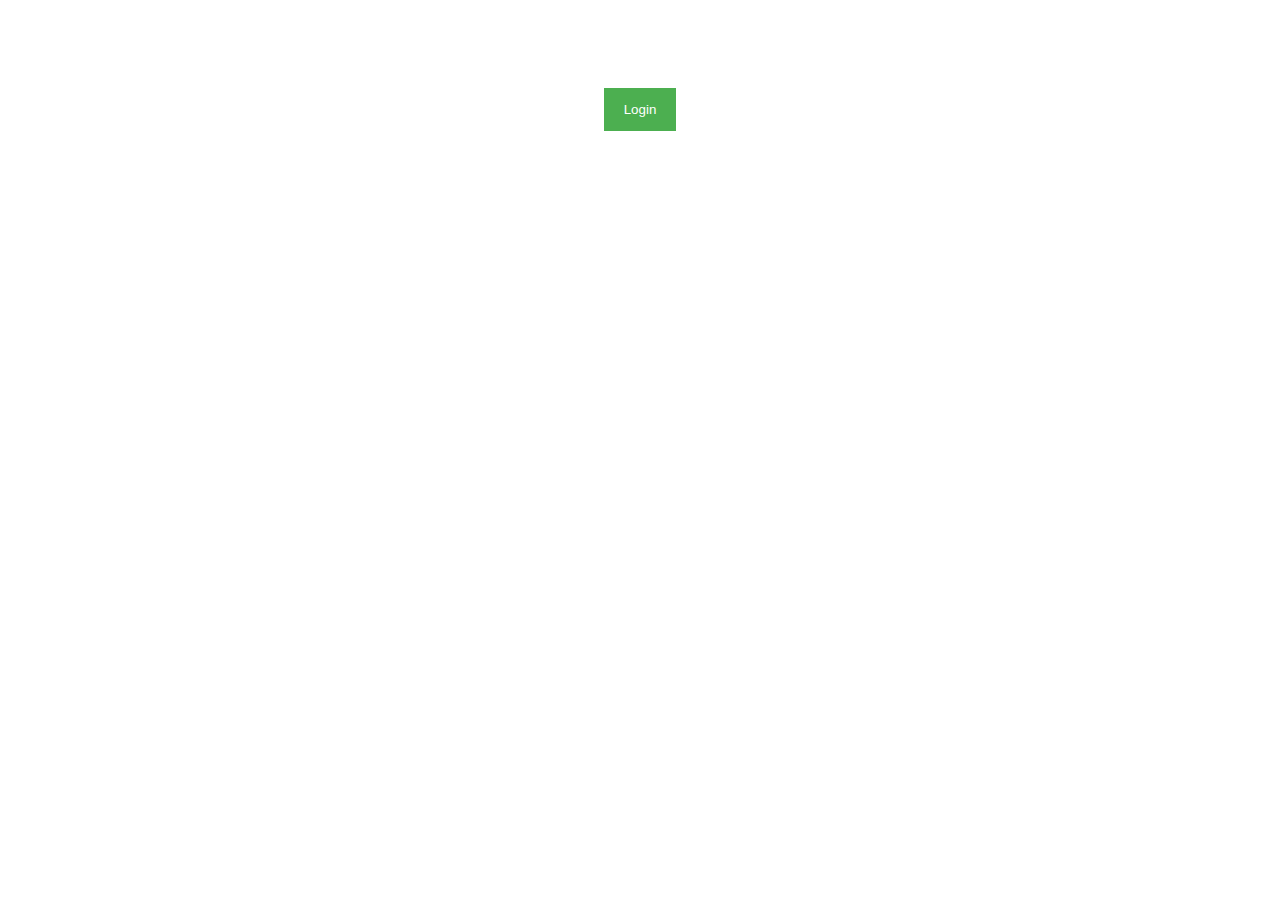
<file: index.html>
<!DOCTYPE html>
<html>
	<head>
		<meta name="viewport" content="width=device-width, initial-scale=1">
		<title>Cashless Catering</title>
		<link rel="icon" href="https://ice100k.github.io/cashlessCatering/icon.png" type="image/x-icon">
		<style>
		body {font-family: verdana; color: white;}

				body {
	                animation: gradientBG 15s linear infinite alternate;
	                overflow: hidden;
	            }

	            @keyframes gradientBG {
	                0% {
	                    background-color: #ffb380
	                }
	                50% {
	                    background-color: #ffcc66
	                }
	                100% {
	                    background-color: #99ff66
	                }
	            }

		input[type=text], input[type=password] {
			width: 100%;
			padding: 12px 20px;
			margin: 8px 0;
			display: inline-block;
			border: 1px solid #ccc;
			box-sizing: border-box;
		}



		button {
			background-color: #4CAF50;
			color: white;
			padding: 14px 20px;
			margin: 8px 0;
			border: none;
			cursor: pointer;
			width: 100%;
		}

		button:hover {
			opacity: 0.8;
		}


		.cancelbtn {
			width: auto;
			padding: 10px 18px;
			background-color: #f44336;
		}


		.imgcontainer {
			text-align: center;
			margin: 24px 0 12px 0;
			position: relative;
		}

		img.avatar {
		 	width: 40%;
			border-radius: 50%;
		}

		.container {
			padding: 16px;
		}

		span.psw {
		 	float: right;
			padding-top: 16px;
		}


		.modal {
		  display: none; 
		  position: fixed; 
		  z-index: 1; 
		  left: 0;
		  top: 0;
		  width: 100%; 
		  height: 100%; 
		  overflow: auto; 
		  padding-top: 60px;
		}


		.modal-content {
		  background-color: #fefefe;
		  margin: 5% auto 15% auto; 
		  border: 1px solid #888;
		  width: 80%; 
		}


		.close {
		  position: absolute;
		  right: 25px;
		  top: 0;
		  color: #000;
		  font-size: 35px;
		  font-weight: bold;
		}

		.close:hover,
		.close:focus {
		  color: red;
		  cursor: pointer;
		}


		.animate {
		  -webkit-animation: animatezoom 0.6s;
		  animation: animatezoom 0.6s
		}

		@-webkit-keyframes animatezoom {
		  from {-webkit-transform: scale(0)} 
		  to {-webkit-transform: scale(1)}
		}
		  
		@keyframes animatezoom {
		  from {transform: scale(0)} 
		  to {transform: scale(1)}
		}


		@media screen and (max-width: 300px) {
		  span.psw {
		     display: block;
		     float: none;
		  }
		  .cancelbtn {
		     width: 100%;
		  }
		}

		#id01 {
			position: absolute;
		}
		</style>
	</head>
	<body>
		<center>
			<h1>Cashless Catering</h1>

			<button onclick="document.getElementById('id01').style.display='block'" style="width:auto;">Login</button>

				<div id="id01" class="modal">
				  
					<div class="modal-content animate">

						<div class="imgcontainer">
							<span onclick="document.getElementById('id01').style.display='none'" class="close" title="Close Modal">&times;</span>
				    	</div>

					    <div class="container">
					    	<label for="uname"><b>Username</b></label>
					    	<input type="text" placeholder="Enter Username" name="uname" required id="name">

					    	<label for="psw"><b>Password</b></label>
					    	<input type="password" placeholder="Enter Password" name="psw" required id="password">
					        
					    	<button onclick="redirect()" type="submit">Login</button>
					      
					    </div>
					</div>
				</div>
		</center>
		<script>

			var modal = document.getElementById('id01');


			window.onclick = function(event) {
				if (event.target == modal) {
					modal.style.display = "none";
				}
			}

			function redirect(){
				if (document.getElementById("name").value == "Gabriel" && document.getElementById("password").value == "password") {

					window.location.replace("http://ice100k.github.io/cashlessCatering/shop");
				} else {
					window.alert("Incorrect Username Or Password");
				}
			}
		</script>

	</body>
</html>
</file>
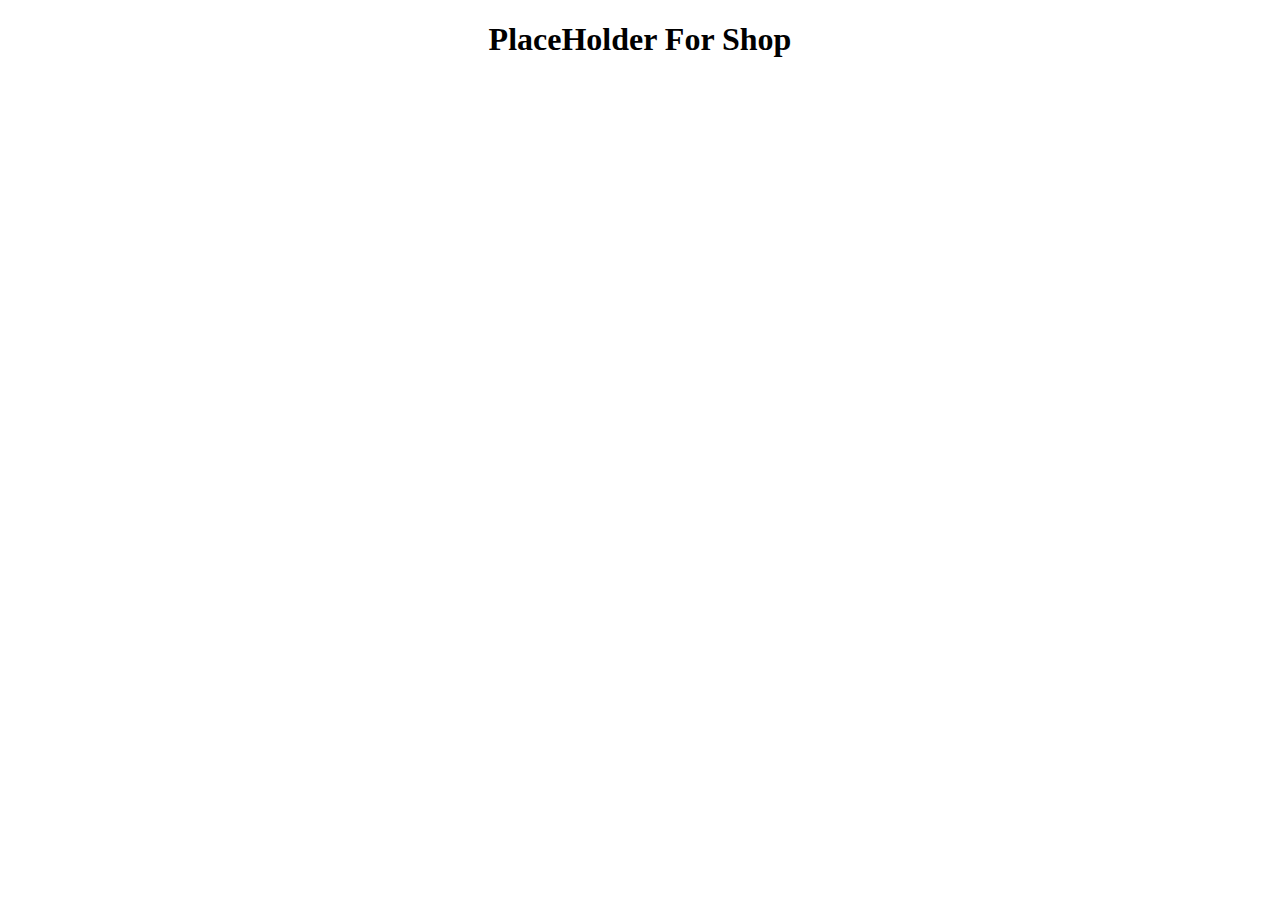
<file: shop/index.html>
<!DOCTYPE html>
<html>
	<head>

		<title>Shop</title>
		<link rel="icon" href="https://ice100k.github.io/cashlessCatering/icon.png" type="image/x-icon">

	</head>

	<body>
		<center><h1>PlaceHolder For Shop</h1></center>
	</body>
</html>
</file>
